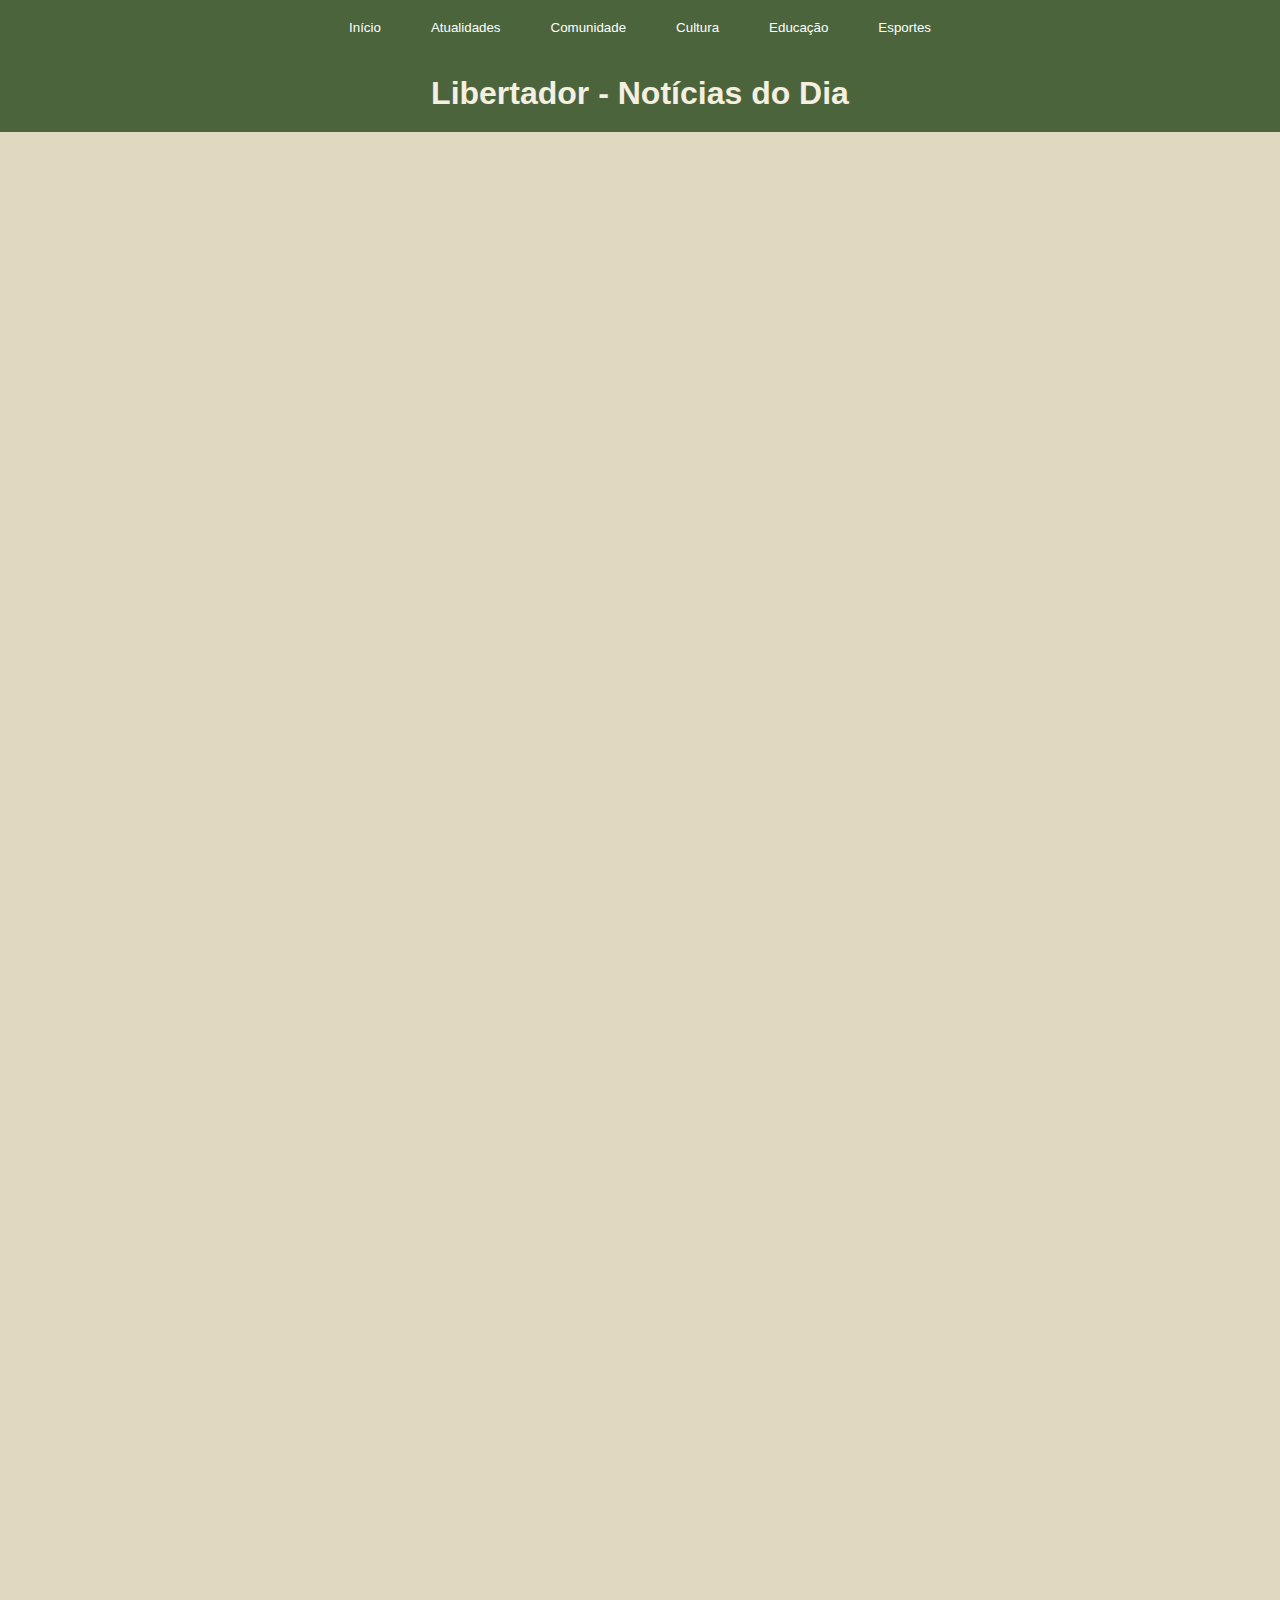
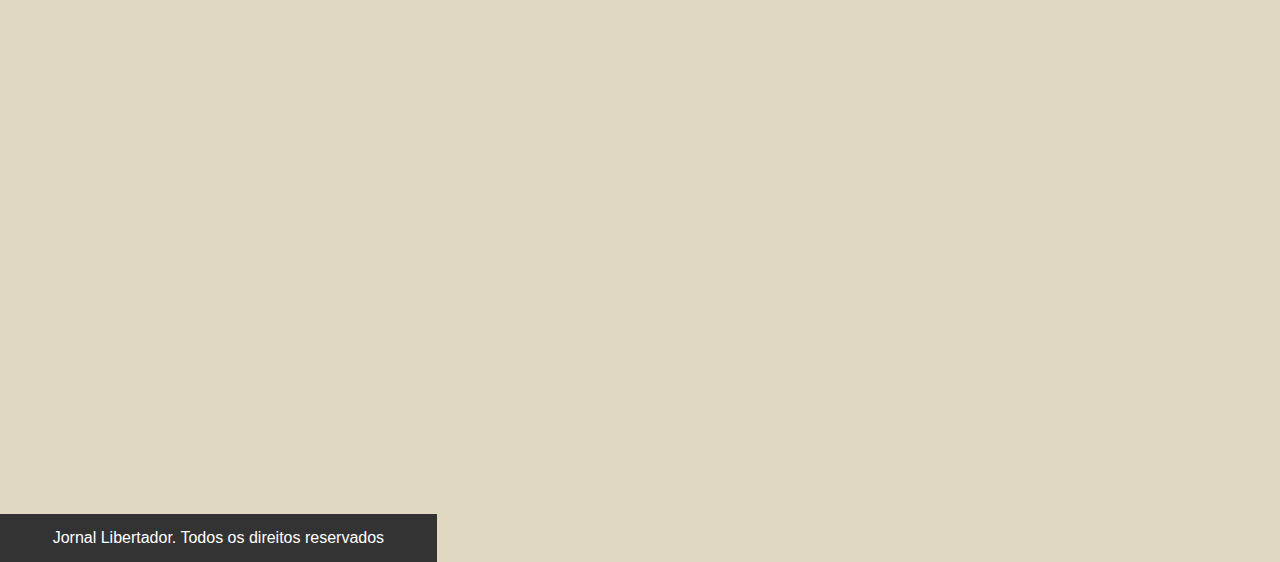
<file: index.html>
<!DOCTYPE html>
<html lang="pt-BR">
<head>
    <meta charset="UTF-8">
    <meta name="viewport" content="width=device-width, initial-scale=1.0">
    <title>Libertador</title>
    <link rel="stylesheet" href="style.css">
</head>
<body>
    <div class="container">
        <nav class="menu">
            <button>Início</button>
            <button>Atualidades</button>
            <button>Comunidade</button>
            <button>Cultura</button>
            <button>Educação</button>
            <button>Esportes</button>
        </nav>

        <header class="estrutura">
            <h1 style="color: #f5efe1">Libertador - Notícias do Dia</h1>
        </header>

        <section class="noticias">
            <article class="noticia" class="noticia-h">
                <img src="imagem/noticia1.png">
                <div class="texto-n">
                    <h2 class="titulo"><a href="noticia1.html">Fortuna do 1% mais rico poderia acabar<br> com a pobreza 22 vezes, aponta estudo</h2>
                    <h5>Novo relatório da Oxfam mostra que a elite global concentrou US$ 33,9 trilhões...</h5>
                </div>
                </article>

            <article class="noticia" class="noticia-h">
                <img src="imagem/noticia2.png">
                <div class="texto-n">
                    <h2 class="titulo"><a href="noticia2.html">73% dos jovens sem educação básica completa <br>querem voltar a estudar, aponta levantamento</h2>
                    <h5>'Não seremos uma nação justa e economicamente forte se permitirmos<br> que dois em cada dez 
                        jovens cheguem à vida adulta sem ao menos o ensino médio'...</h5>
                </div>
                </article>

                            <article class="noticia" class="noticia-h">
                <img src="imagem/noticia3.png">
                <div class="texto-n">
                    <h2 class="titulo"><a href="noticia3.html">Jovem é presa por mandar matar o próprio pai a tiros no Grande Recife</h2>
                    <h5>De acordo com o TJPE, Amanda Chagas Botrel, de 19 anos, foi <br>encaminhada para a Colônia Penal Feminina, no bairro da Iputinga, na Zona Oeste do Recife...</h5>
                </div>
                </article>
        </section>

        <footer class="rodape">
            <p>Jornal Libertador. Todos os direitos reservados</p>
        </footer>

    </div>

</body>
</html>
</file>
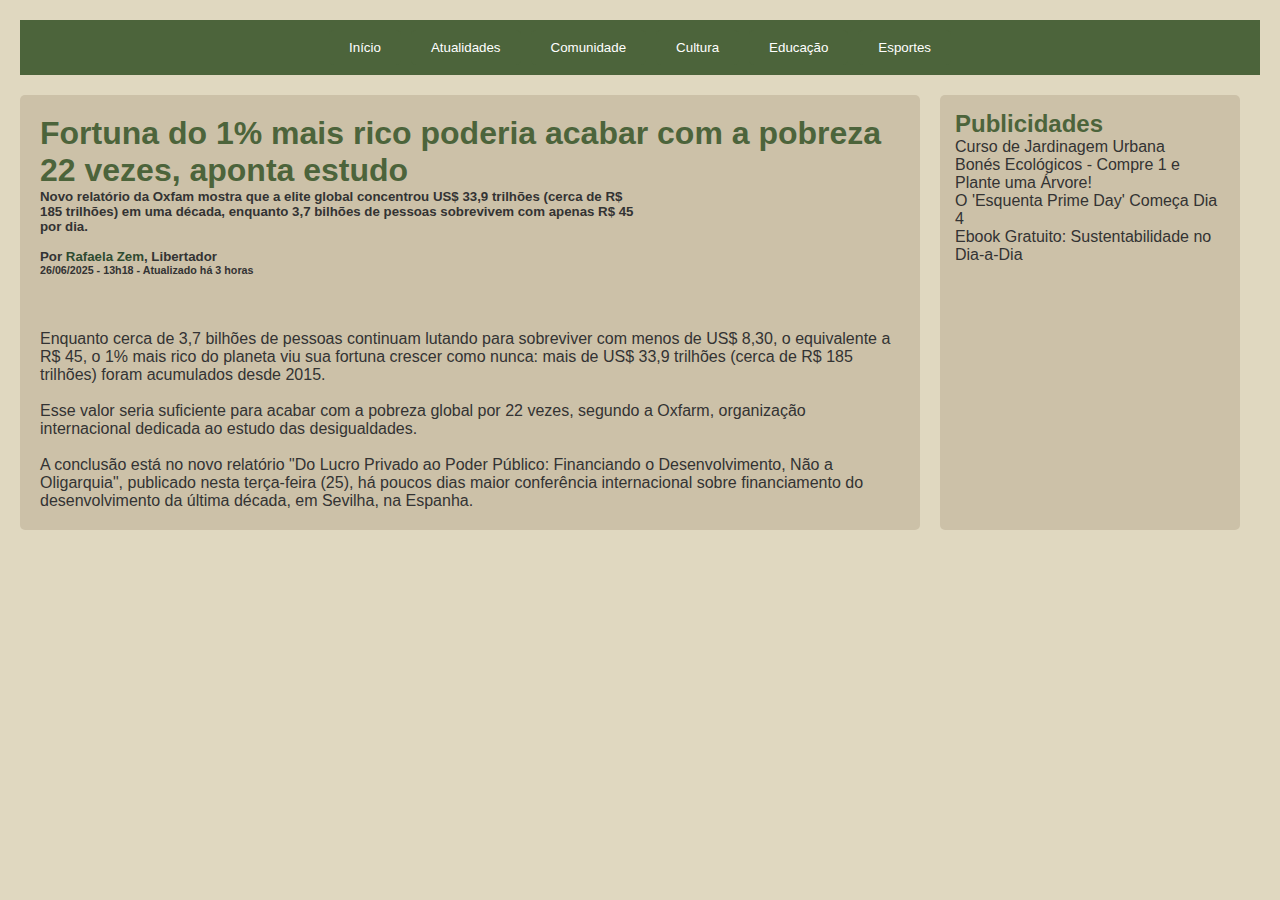
<file: noticia1.html>
<!DOCTYPE html>
<html lang="pt-BR">
<head>
    <meta charset="UTF-8">
    <meta name="viewport" content="width=device-width, initial-scale=1.0">
    <title>Fortuna do 1% Mais Rico Poderia Acabar Com a Pobreza 22 Vezes</title>
    <link rel="stylesheet" href="style.css">
</head>
<body>
    <div class="n-container">
        <nav class="menu">
            <button>Início</button>
            <button>Atualidades</button>
            <button>Comunidade</button>
            <button>Cultura</button>
            <button>Educação</button>
            <button>Esportes</button>
        </nav>
        <main class="conteudo">
            <h1 style="color: #4c643b;">Fortuna do 1% mais rico poderia acabar com a pobreza 22 vezes, aponta estudo</h1>
            <h5>Novo relatório da Oxfam mostra que a elite global concentrou US$ 33,9 trilhões (cerca de R$<br>
                185 trilhões) em uma década, enquanto 3,7 bilhões de pessoas sobrevivem com apenas R$ 45<br>
                por dia.
                <br><br>
                Por <spam style="color: #2e4b30">Rafaela Zem</spam>, Libertador</h5>
                <h6>26/06/2025 - 13h18 - Atualizado há 3 horas</h6>
                <br><br><br>
                <p>Enquanto cerca de 3,7 bilhões de pessoas continuam lutando para sobreviver com menos de US$ 8,30, 
                o equivalente a R$ 45, o 1% mais rico do planeta viu sua fortuna crescer como nunca: mais de US$ 33,9 trilhões 
                (cerca de R$ 185 trilhões) foram acumulados desde 2015.
                <br><br>
                Esse valor seria suficiente para acabar com a pobreza global por 22 vezes, segundo a Oxfarm, organização 
                internacional dedicada ao estudo das desigualdades.
                <br><br>
                A conclusão está no novo relatório "Do Lucro Privado ao Poder Público: Financiando o Desenvolvimento, 
                Não a Oligarquia", publicado nesta terça-feira (25), há poucos dias maior conferência internacional sobre 
                financiamento do desenvolvimento da última década, em Sevilha, na Espanha.</p>

        </main>

        <aside class="publicidade">
            <h2 style="color: #4c643b;">Publicidades</h2>
            <p>Curso de Jardinagem Urbana</p>
            <p>Bonés Ecológicos - Compre 1 e Plante uma Árvore!</p>
            <p>O 'Esquenta Prime Day' Começa Dia 4</p>
            <p>Ebook Gratuito: Sustentabilidade no Dia-a-Dia</p>
        </aside>
    </div>
    
</body>
</html>
</file>
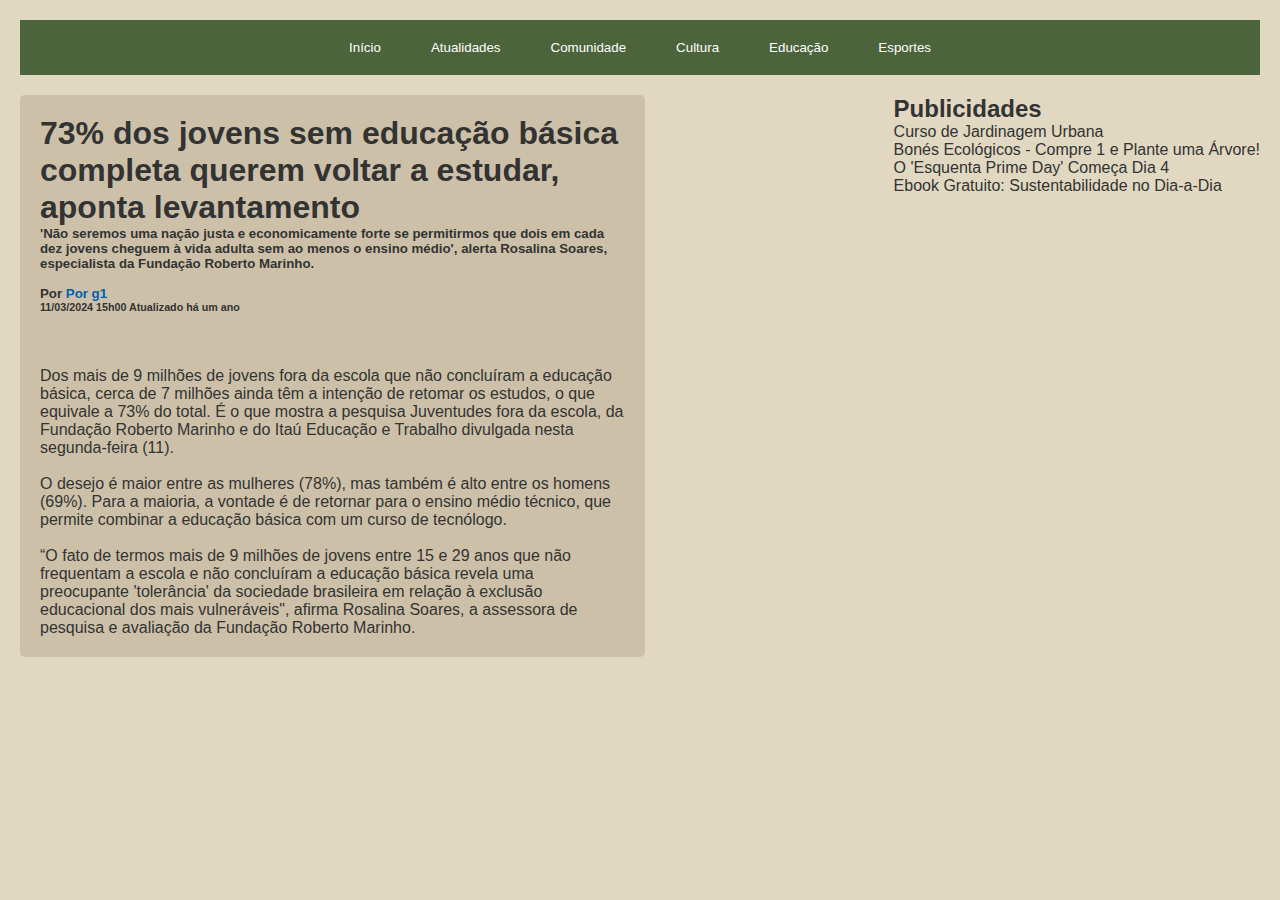
<file: noticia2.html>
<!DOCTYPE html>
<html lang="pt-BR">
<head>
    <meta charset="UTF-8">
    <meta name="viewport" content="width=device-width, initial-scale=1.0">
    <title>73% dos jovens sem educação básica completa querem voltar a estudar</title>
    <link rel="stylesheet" href="style.css">
</head>
<body>
    <div class="n-container">
        <nav class="menu">
            <button>Início</button>
            <button>Atualidades</button>
            <button>Comunidade</button>
            <button>Cultura</button>
            <button>Educação</button>
            <button>Esportes</button>
        </nav>
        <main class="conteudo">
            <h1>73% dos jovens sem educação básica completa querem voltar a estudar, aponta levantamento</h1>
            <h5>'Não seremos uma nação justa e economicamente forte se permitirmos que dois em cada dez jovens
                 cheguem à vida adulta sem ao menos o ensino médio', alerta Rosalina Soares, especialista da 
                 Fundação Roberto Marinho.
                <br><br>
                Por <spam style="color: #005fac">Por g1</spam></h5>
                <h6>11/03/2024 15h00  Atualizado há um ano</h6>
                <br><br><br>
                <p>Dos mais de 9 milhões de jovens fora da escola que não concluíram a educação básica, cerca
                     de 7 milhões ainda têm a intenção de retomar os estudos, o que equivale a 73% do total.
                      É o que mostra a pesquisa Juventudes fora da escola, da Fundação Roberto Marinho e do 
                      Itaú Educação e Trabalho divulgada nesta segunda-feira (11).
                <br><br>
                O desejo é maior entre as mulheres (78%), mas também é alto entre os homens (69%). Para a maioria,
                 a vontade é de retornar para o ensino médio técnico, que permite combinar a educação básica com um curso de tecnólogo.
                <br><br>
                “O fato de termos mais de 9 milhões de jovens entre 15 e 29 anos que não frequentam a escola e não concluíram a 
                educação básica revela uma preocupante 'tolerância' da sociedade brasileira em relação à exclusão educacional
                 dos mais vulneráveis", afirma Rosalina Soares, a assessora de pesquisa e avaliação da Fundação Roberto Marinho.</p>

        </main>
        <br><br>

        <aside>
            <h2>Publicidades</h2>
            <p>Curso de Jardinagem Urbana</p>
            <p>Bonés Ecológicos - Compre 1 e Plante uma Árvore!</p>
            <p>O 'Esquenta Prime Day' Começa Dia 4</p>
            <p>Ebook Gratuito: Sustentabilidade no Dia-a-Dia</p>
        </aside>
    </div>
    
</body>
</html>
</file>
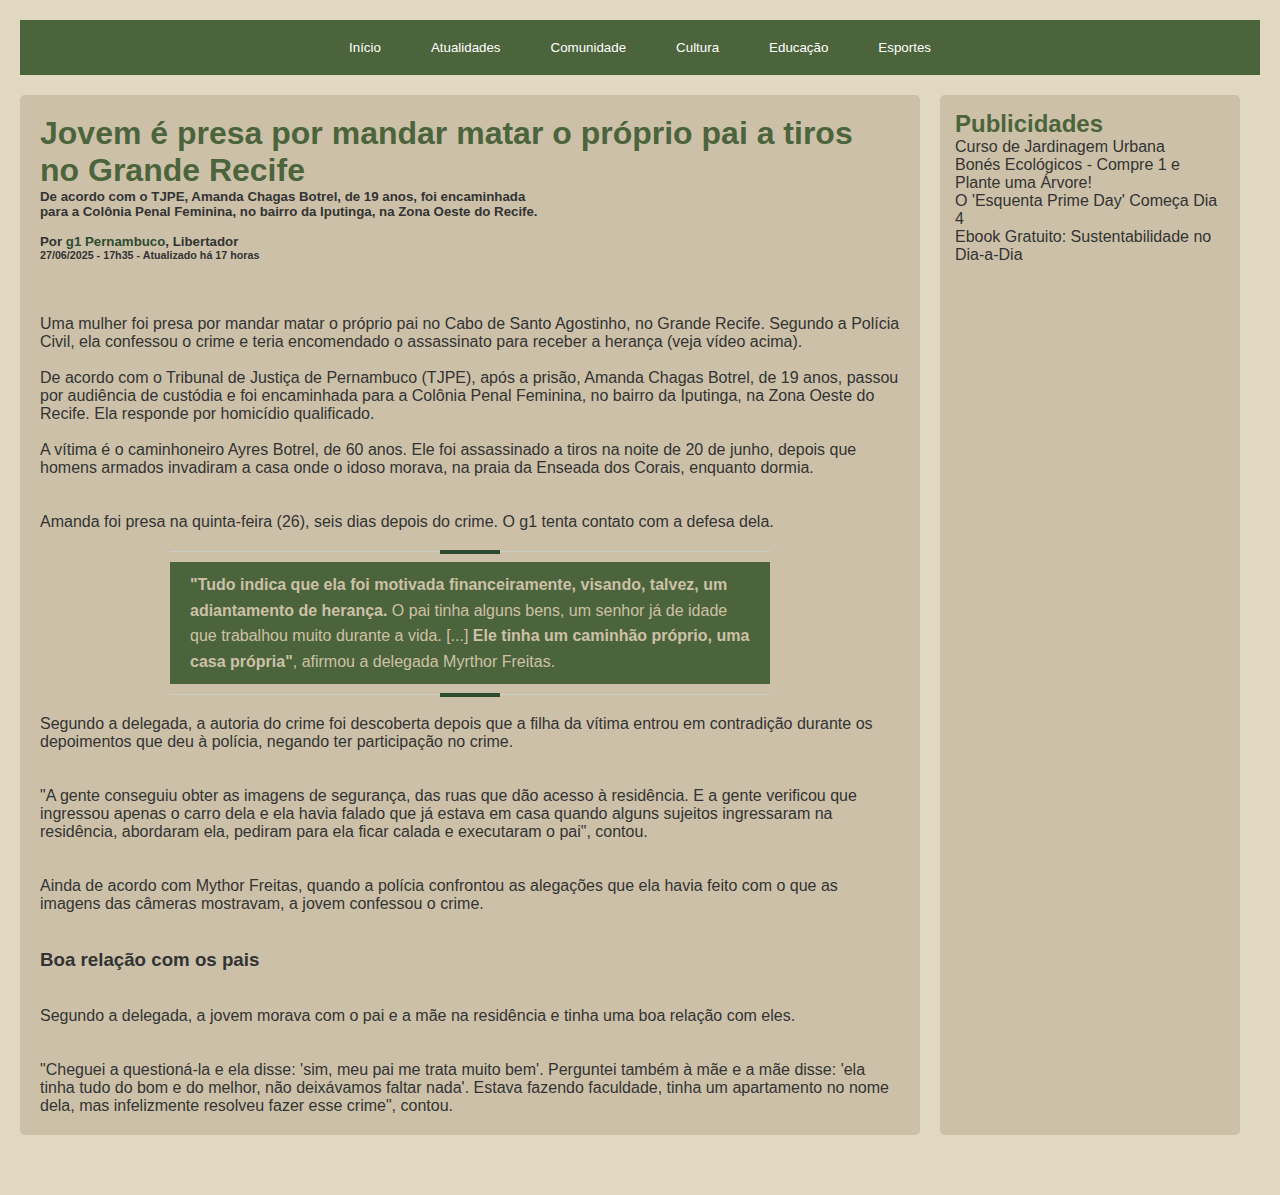
<file: noticia3.html>
<!DOCTYPE html>
<html lang="pt-BR">
<head>
    <meta charset="UTF-8">
    <meta name="viewport" content="width=device-width, initial-scale=1.0">
    <title>Fortuna do 1% Mais Rico Poderia Acabar Com a Pobreza 22 Vezes</title>
    <link rel="stylesheet" href="style.css">
</head>
<body>
    <div class="n-container">
        <nav class="menu">
            <button>Início</button>
            <button>Atualidades</button>
            <button>Comunidade</button>
            <button>Cultura</button>
            <button>Educação</button>
            <button>Esportes</button>
        </nav>
        <main class="conteudo">
            <h1 style="color: #4c643b;">Jovem é presa por mandar matar o próprio pai a tiros no Grande Recife</h1>
            <h5>De acordo com o TJPE, Amanda Chagas Botrel, de 19 anos, foi encaminhada<br> para a Colônia Penal Feminina, no bairro da Iputinga, na Zona Oeste do Recife.
                <br><br>
                Por <spam style="color: #2e4b30">g1 Pernambuco</spam>, Libertador</h5>
                <h6>27/06/2025 - 17h35 - Atualizado há 17 horas</h6>
                <br><br><br>
                <p>Uma mulher foi presa por mandar matar o próprio pai no Cabo de Santo Agostinho, no Grande Recife. Segundo a Polícia Civil, ela confessou o crime e teria encomendado o assassinato para receber a herança (veja vídeo acima).
                <br><br>
                De acordo com o Tribunal de Justiça de Pernambuco (TJPE), após a prisão, Amanda Chagas Botrel, de 19 anos, passou por audiência de custódia e foi encaminhada para a Colônia Penal Feminina, no bairro da Iputinga, na Zona Oeste do Recife. Ela responde por homicídio qualificado.
                <br><br>
                A vítima é o caminhoneiro Ayres Botrel, de 60 anos. Ele foi assassinado a tiros na noite de 20 de junho, depois que homens armados invadiram a casa onde o idoso morava, na praia da Enseada dos Corais, enquanto dormia.</p>
                <br><br>
                <p>Amanda foi presa na quinta-feira (26), seis dias depois do crime. O g1 tenta contato com a defesa dela.</p>
                <div class="quote-container">
                 <div class="quote-line top"></div>
                 <blockquote>
                    <p style="color: #ccc1a8;">
                     <strong>"Tudo indica que ela foi motivada financeiramente, visando, talvez, um adiantamento de herança.</strong>
                     O pai tinha alguns bens, um senhor já de idade que trabalhou muito durante a vida. [...] 
                     <strong>Ele tinha um caminhão próprio, uma casa própria"</strong>, afirmou a delegada Myrthor Freitas.
                    </p>
                 </blockquote>
                 <div class="quote-line bottom"></div>
                </div>

                <p>Segundo a delegada, a autoria do crime foi descoberta depois que a filha da vítima entrou em contradição durante os depoimentos que deu à polícia, negando ter participação no crime.</p>
                <br><br>
                <p>"A gente conseguiu obter as imagens de segurança, das ruas que dão acesso à residência. E a gente verificou que ingressou apenas o carro dela e ela havia falado que já estava em casa quando alguns sujeitos ingressaram na residência, abordaram ela, pediram para ela ficar calada e executaram o pai", contou.</p>
                <br><br>
                <p>Ainda de acordo com Mythor Freitas, quando a polícia confrontou as alegações que ela havia feito com o que as imagens das câmeras mostravam, a jovem confessou o crime.</p>
                <br><br>
                <h3><strong>Boa relação com os pais</strong></h3>
                <br><br>
                <p>Segundo a delegada, a jovem morava com o pai e a mãe na residência e tinha uma boa relação com eles.</p>
                <br><br>
                <p>"Cheguei a questioná-la e ela disse: 'sim, meu pai me trata muito bem'. Perguntei também à mãe e a mãe disse: 'ela tinha tudo do bom e do melhor, não deixávamos faltar nada'. Estava fazendo faculdade, tinha um apartamento no nome dela, mas infelizmente resolveu fazer esse crime", contou.</p>
                

        </main>

        <aside class="publicidade">
            <h2 style="color: #4c643b;">Publicidades</h2>
            <p>Curso de Jardinagem Urbana</p>
            <p>Bonés Ecológicos - Compre 1 e Plante uma Árvore!</p>
            <p>O 'Esquenta Prime Day' Começa Dia 4</p>
            <p>Ebook Gratuito: Sustentabilidade no Dia-a-Dia</p>
        </aside>
    </div>
    
</body>
</html>
</file>
<file: style.css>
* {
    margin: 0;
    padding: 0;
    box-sizing: border-box;
}

body{
    font-family:'Lucida Sans', 'Lucida Sans Regular', 'Lucida Grande', 'Lucida Sans Unicode', Geneva, Verdana, sans-serif;
    background-color: #e0d8c0;
    color: #333;
}

a {
    text-decoration: none;
    color: #4c643b;
}

a:hover{
    text-decoration: underline;
}

.container{
    display: grid;
    grid-template-areas:
        'menu menu menu'
        'header header header'
        'noticia noticia noticia'
        'footer footer footer';
    grid-template-rows: auto auto 1fr auto;
    min-height: 100vh;
}

.menu{
    grid-area: menu;
    background: #4c643b;
    padding: 10px;
    display: flex;
    gap: 10px;
    justify-content: center;
}

.menu button{
    background: #4c643b;
    color: white;
    border: none;
    padding: 10px 20px;
    border-radius: 5px;
    cursor:pointer;
    transition: background 0.45s ease, transform 0.35s ease;
}

.menu button:hover{
    background: #2e4b30;
    transform: scale(1.05);
}

.menu button:active{
    transform: scale(0.95);
}

.estrutura{
    grid-area: header;
    background: #4c643b;
    color: #ccc1a8;
    text-align: center;
    padding: 20px;

}

.noticias{
    grid-area: noticia;
    display: flex;
    flex-direction: column;
    gap: 20px;
    padding: 20px;
}

.noticia{
    background: #f5efe1;
    padding: 15px;
    border-radius: 5px;
    box-shadow: 0 0 5px rgba(0,0,0,0.1);
    opacity: 0;
    transform: translateY(20px);
    animation: subir 0.5s ease forwards;
}



@keyframes subir{
    to {
        opacity: 1;
        transform: translateY(0);
    }
}

.rodape{
    grid-area: footer;
    background: #333;
    color: white;
    text-align: center;
    padding: 15px;

}

.noticia-h{
    display: flex;
    align-items: flex-start;
    gap: 15px;
    background: white;
    padding: 15px;
    border-radius: 5px;
    box-shadow: 0 0 5px rgba(0,0,0,0.1);
}

.noticia-h img{
    width: 150px;
    height: 100px;
    object-fit: cover;
    border-radius: 5px;
}

.texto-n{
    flex: 1; /*ocupa todo espaço X*/
}

.texto-n h2{
    margin-bottom: 10px;
}

.texto-n h5{ 
    margin-bottom: 5px;
    line-height: 1.5;
}


/*Noticia individual*/

.n-container{
    display: grid;
    grid-template-areas:
        'menu menu menu'
        'header header header'
        'noticia noticia noticia'
        'footer footer footer';
    grid-template-rows: auto auto 1fr auto;
    min-height: 100vh;
}

.n-container{
    display: grid;
    grid-template-columns: 3fr 1fr;
    gap: 20px;
    padding: 20px;
}

.conteudo{
    background: #ccc1a8;
    padding: 20px;
    border-radius: 5px;
}

.publicidade{
    background: #ccc1a8;
    padding: 15px;
    border-radius: 5px;
}


/*bloco de citação*/
.quote-container {
  max-width: 600px;
  margin: 20px auto;
  font-family: Arial, sans-serif;
  position: relative;
}

blockquote {
  background-color: #4c643b;
  padding: 10px 20px;
  font-size: 16px;
  line-height: 1.6;
  border-left: none;
  color: #222;
}

.quote-line {
  height: 1px;
  background-color: #ccc;
  position: relative;
  margin: 10px 0;
}

.quote-line::after {
  content: "";
  display: block;
  width: 60px;
  height: 4px;
  background-color: #2e4b30;
  position: absolute;
  left: 50%;
  top: -1.5px;
  transform: translateX(-50%); /*altera o eixo X(horizontal)*/
}

.quote-line.bottom::after {
  top: auto;
  bottom: -1.5px;
}
</file>
